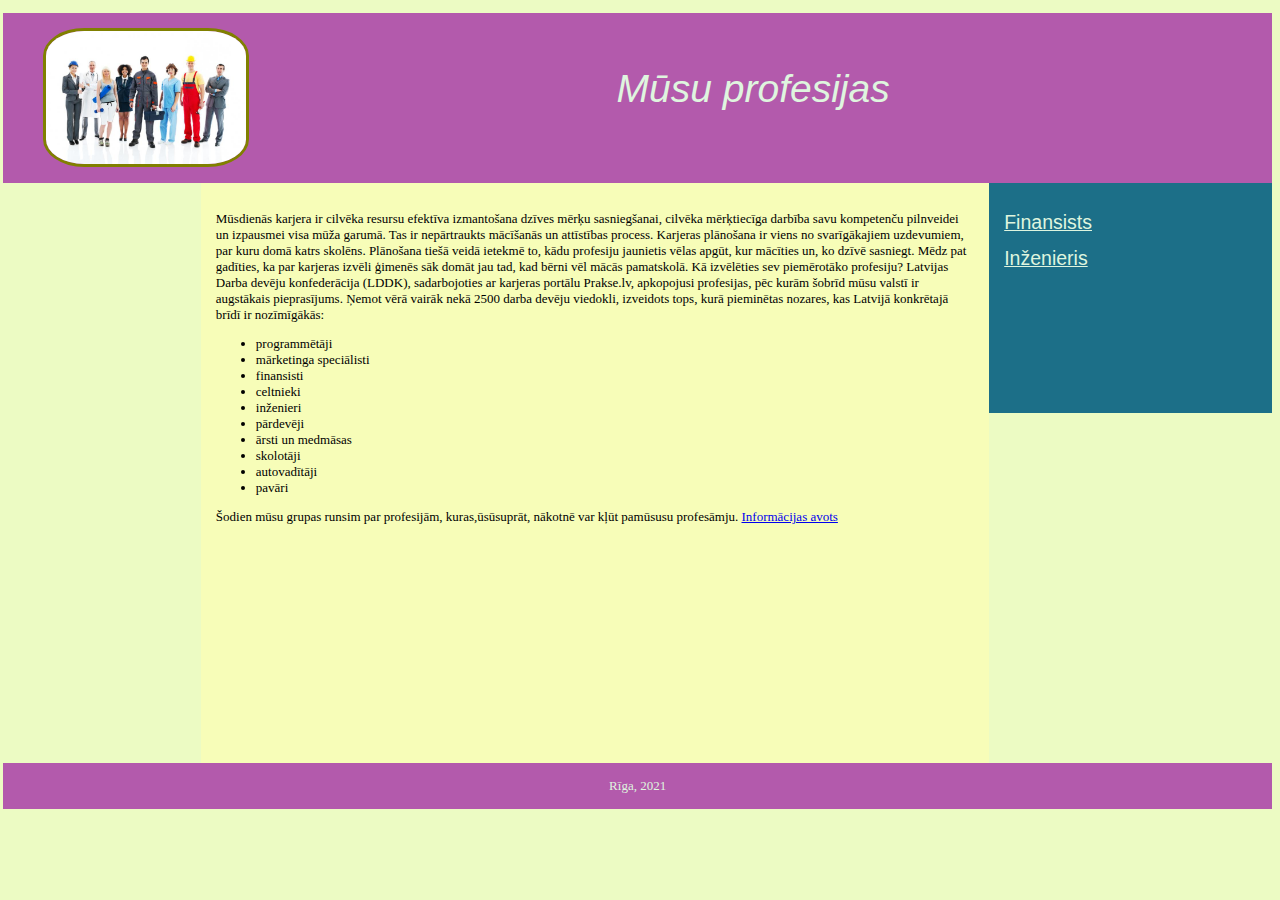
<file: index.html>
<!-- Mājas lapas dizains. Оформление сайта:background-color- цвет фона, font- шрифт... 
https://www.w3schools.com/html/default.asp-->
<!DOCTYPE html>
<html>
  <head>
    <meta charset="utf-8">
    <meta name="viewport" content="width=device-width">
    <title>repl.it</title>
    <link href="style.css" rel="stylesheet" type="text/css" />
  

<script>
function krasa1(){
  document.getElementById('menu').style.background='#6495ED';
}
</script>
<script>
function krasa2(){
  document.getElementById('menu').style.background='#808000';
}

</script>
<script>
function displayDate() {
  document.getElementById("demo").innerHTML = Date();
}
</script>
<script>
function myFunction() {
    document.getElementById("demo").innerHTML="Paragraph changed.";
}

</script>
  </head>
  <body>
    <div class="header">
     <img src="fwe.jpg" width="200px">
     <p>Mūsu profesijas</p>
     
    </div>
    <div id="menu">
<p><a href="finansists.html">Finansists</a></p>
<p><a href="zinansists.html">Inženieris</a></p>
    </div>
    <div id="content">
   <p>Mūsdienās karjera ir cilvēka resursu efektīva izmantošana dzīves mērķu sasniegšanai, cilvēka 
mērķtiecīga darbība savu kompetenču pilnveidei un izpausmei visa mūža garumā. Tas ir nepārtraukts 
mācīšanās un attīstības process.  Karjeras plānošana ir viens no svarīgākajiem uzdevumiem, par kuru  domā katrs skolēns. Plānošana tiešā veidā ietekmē to, kādu profesiju jaunietis vēlas apgūt, kur mācīties un, ko dzīvē sasniegt. Mēdz pat gadīties, ka par karjeras izvēli ģimenēs sāk domāt jau tad, kad bērni vēl mācās pamatskolā. Kā izvēlēties sev piemērotāko profesiju? 
     Latvijas Darba devēju konfederācija (LDDK), sadarbojoties ar karjeras portālu Prakse.lv,  apkopojusi profesijas, pēc kurām šobrīd mūsu valstī ir augstākais pieprasījums. Ņemot vērā vairāk nekā 2500 darba devēju viedokli, izveidots tops, kurā pieminētas nozares, kas Latvijā konkrētajā brīdī ir nozīmīgākās:
   </p>
   <ul>
     <li>programmētāji</li>
     <li>mārketinga speciālisti</li>
     <li>finansisti</li>
     <li>celtnieki</li>
     <li>inženieri</li>
     <li>pārdevēji</li>
     <li>ārsti un medmāsas</li>
     <li>skolotāji</li>
     <li>autovadītāji</li>
     <li>pavāri</li>
   </ul>
   <p>Šodien mūsu grupas runsim par profesijām, kuras,ūsūsuprāt, nākotnē var kļūt pamūsusu profesāmju. </
   <p> <a href="https://www.creamcredit.lv/blog/pieprasitakas-profesijas-latvija" >Informācijas avots</a>  </p>
    </div>
<h2></h2>    <div class="footer"> Rīga, 2021 </div>

    
  </body>
</html>
</file>
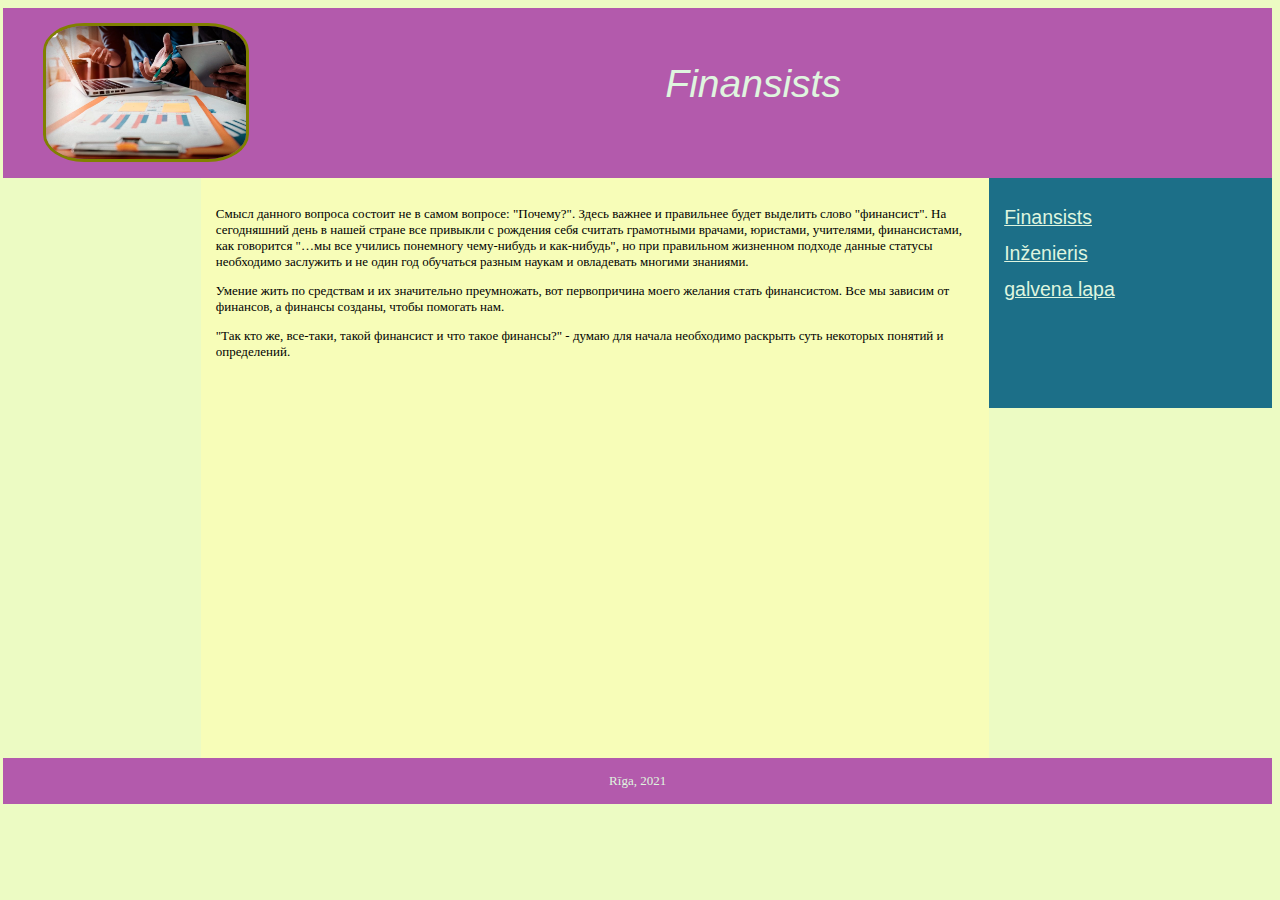
<file: finansists.html>
<html>
  <head>
    <meta charset="utf-8">
    <meta name="viewport" content="width=device-width">
    <title>repl.it</title>
    <link href="style.css" rel="stylesheet" type="text/css" />
  

<script>
function krasa1(){
  document.getElementById('menu').style.background='#6495ED';
}
</script>
<script>
function krasa2(){
  document.getElementById('menu').style.background='#808000';
}

</script>
<script>
function displayDate() {
  document.getElementById("demo").innerHTML = Date();
}
</script>
<script>
function myFunction() {
    document.getElementById("demo").innerHTML="Paragraph changed.";
}

</script>
  </head>
  <body>
    <div class="header">
     <img src="riga2.jpg" width="200px">
     <p>Finansists</p>
     
    </div>
    <div id="menu">
<p><a href="finansists.html">Finansists</a></p>
<p><a href="zinansists.html">Inženieris</a></p>
<p><a href="index.html">galvena lapa</a></p>
    </div>
    <div id="content">
<p>Смысл данного вопроса состоит не в самом вопросе: "Почему?". Здесь важнее и правильнее будет выделить слово "финансист". На сегодняшний день в нашей стране все привыкли с рождения себя считать грамотными врачами, юристами, учителями, финансистами, как говорится "…мы все учились понемногу чему-нибудь и как-нибудь", но при правильном жизненном подходе данные статусы необходимо заслужить и не один год обучаться разным наукам и овладевать многими знаниями.</p>



</p>Умение жить по средствам и их значительно преумножать, вот первопричина моего желания стать финансистом. Все мы зависим от финансов, а финансы созданы, чтобы помогать нам.</p>

</p>"Так кто же, все-таки, такой финансист и что такое финансы?" - думаю для начала необходимо раскрыть суть некоторых понятий и определений. <p>
  </div>
<h2></h2>    <div class="footer"> Rīga, 2021 </div>
</file>
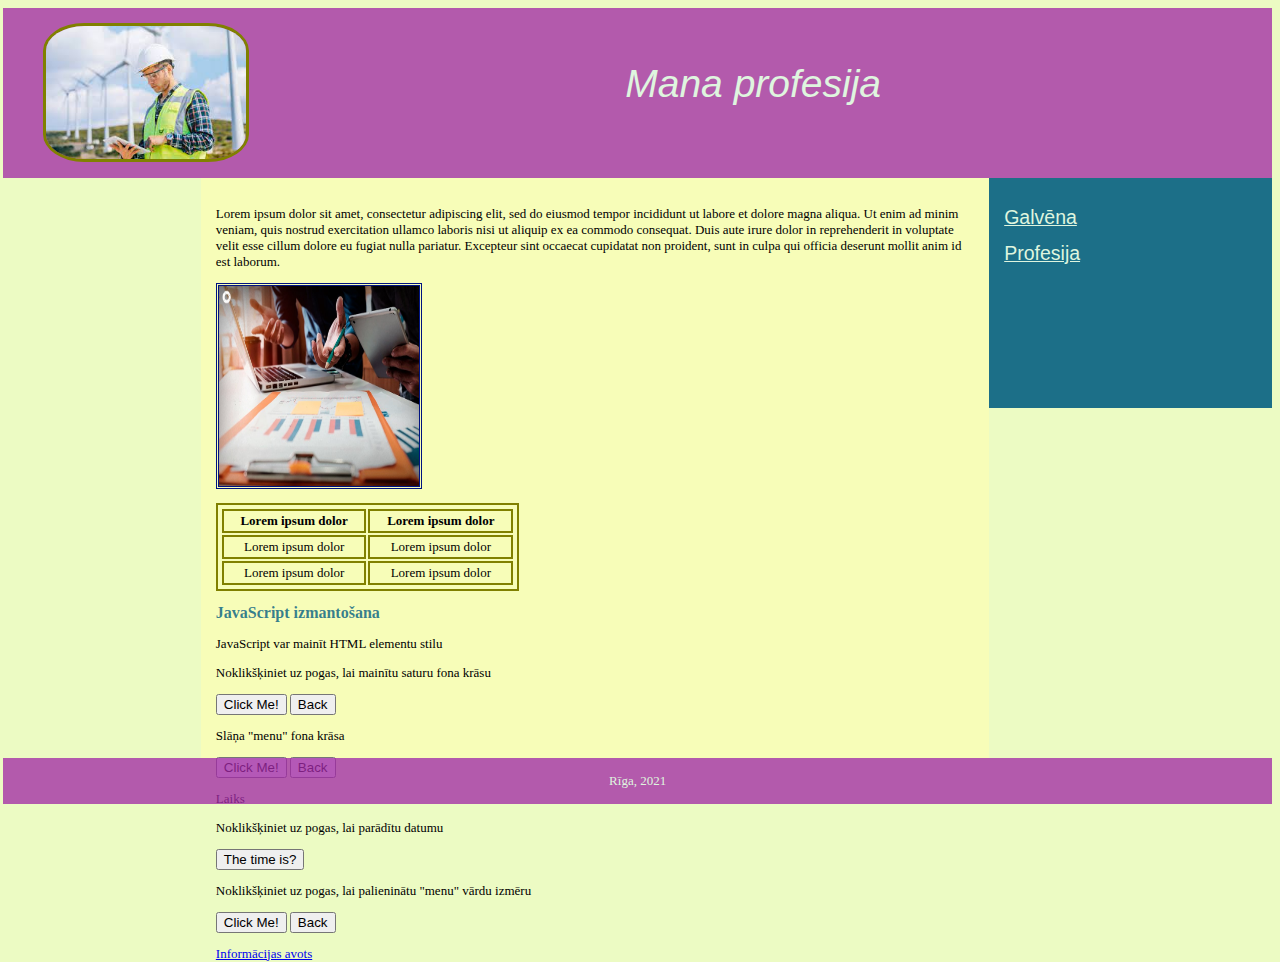
<file: profesija.html>
<!-- Mājas lapas dizains. Оформление сайта:background-color- цвет фона, font- шрифт... 
https://www.w3schools.com/html/default.asp-->
<!DOCTYPE html>
<html>
  <head>
    <meta charset="utf-8">
    <meta name="viewport" content="width=device-width">
    <title>repl.it</title>
    <link href="style.css" rel="stylesheet" type="text/css" />
  

<script>
function krasa1(){
  document.getElementById('menu').style.background='#6495ED';
}
</script>
<script>
function krasa2(){
  document.getElementById('menu').style.background='#808000';
}

</script>
<script>
function displayDate() {
  document.getElementById("demo").innerHTML = Date();
}
</script>
<script>
function myFunction() {
    document.getElementById("demo").innerHTML="Paragraph changed.";
}

</script>
  </head>
  <body>
    <div class="header">
     <img src="riga.jpg" width="200px">
     <p>Mana profesija</p>
     
    </div>
    <div id="menu">

<p><a href="index.html">Galvēna</a></p>
<p><a href="profesija.html">Profesija</a></p>

    </div>
    <div id="content">
   <p> Lorem ipsum dolor sit amet, consectetur adipiscing elit, sed do eiusmod tempor incididunt ut labore et dolore magna aliqua. Ut enim ad minim veniam, quis nostrud exercitation ullamco laboris nisi ut aliquip ex ea commodo consequat. Duis aute irure dolor in reprehenderit in voluptate velit esse cillum dolore eu fugiat nulla pariatur. Excepteur sint occaecat cupidatat non proident, 
sunt in culpa qui officia deserunt mollit anim id est laborum.</p>
<img src="riga2.jpg" width="200px" height="200px">

<table>
  <tr>
    <th> Lorem ipsum dolor </th>
    <th>Lorem ipsum dolor  </th>

  </tr>
  <tr>
    <td> Lorem ipsum dolor </td>
    <td> Lorem ipsum dolor </td>
  </tr>
  <tr>
    <td> Lorem ipsum dolor </td>
    <td> Lorem ipsum dolor </td>
  </tr>
</table>
<!-- JavaScript izmantošana -->
<h2>JavaScript izmantošana</h2>
<p >JavaScript var mainīt HTML elementu stilu</p>
<p>Noklikšķiniet uz pogas, lai mainītu saturu fona krāsu </p>
<button type="button" onclick="document.getElementById('content').style.background='#D3D3D3'">Click Me!</button>
<button type="button" onclick="document.getElementById('content').style.background='#fdfdb1b7'">Back</button>

<p> Slāņa "menu" fona krāsa </p>
<button type="button" onclick="krasa1()">Click Me!</button>
<button type="button" onclick="krasa2()">Back</button>
<p> Laiks</p>
<p>Noklikšķiniet uz pogas, lai parādītu datumu </p>

<button onclick="displayDate()">The time is?</button>
<p id="demo"></p>

<p>Noklikšķiniet uz pogas, lai palieninātu "menu" vārdu izmēru </p>

<button type="button" onclick="document.getElementById('menu').style.fontSize='30px'">Click Me!</button>
<button type="button" onclick="document.getElementById('menu').style.fontSize='18px'">Back</button>

<p> <a href="https://www.profesijupasaule.lv/" >Informācijas avots</a>  </p>
    </div>
    <div class="footer"> Rīga, 2021 </div>

    
  </body>
</html>
</file>
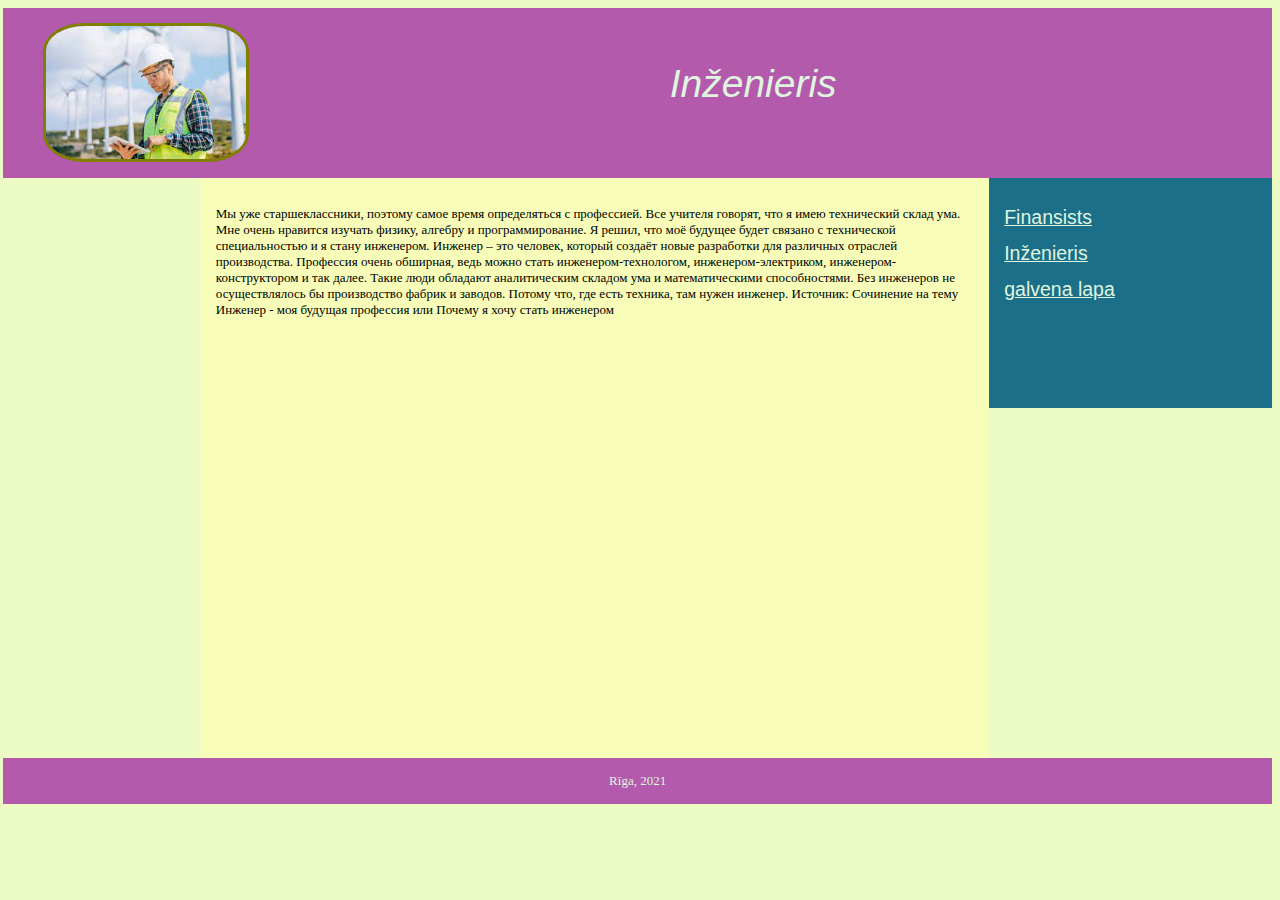
<file: zinansists.html>
<html>
  <head>
    <meta charset="utf-8">
    <meta name="viewport" content="width=device-width">
    <title>repl.it</title>
    <link href="style.css" rel="stylesheet" type="text/css" />
  

<script>
function krasa1(){
  document.getElementById('menu').style.background='#6495ED';
}
</script>
<script>
function krasa2(){
  document.getElementById('menu').style.background='#808000';
}

</script>
<script>
function displayDate() {
  document.getElementById("demo").innerHTML = Date();
}
</script>
<script>
function myFunction() {
    document.getElementById("demo").innerHTML="Paragraph changed.";
}

</script>
  </head>
  <body>
    <div class="header">
     <img src="riga.jpg" width="200px">
     <p>Inženieris</p>
     
    </div>
    <div id="menu">
<p><a href="finansists.html">Finansists</a></p>
<p><a href="zinansists.html">Inženieris</a></p>
<p><a href="index.html">galvena lapa</a></p>
    </div>
    <div id="content">
      <p>Мы уже старшеклассники, поэтому самое время определяться с профессией. Все учителя говорят, что я имею технический склад ума. Мне очень нравится изучать физику, алгебру и программирование. Я решил, что моё будущее будет связано с технической специальностью и я стану инженером.

Инженер – это человек, который создаёт новые разработки для различных отраслей производства. Профессия очень обширная, ведь можно стать инженером-технологом, инженером-электриком, инженером-конструктором и так далее. Такие люди обладают аналитическим складом ума и математическими способностями. Без инженеров не осуществлялось бы производство фабрик и заводов. Потому что, где есть техника, там нужен инженер.

 
Источник: Сочинение на тему Инженер - моя будущая профессия или Почему я хочу стать инженером
   </p>
   </div>
<h2></h2>    <div class="footer"> Rīga, 2021 </div>
</file>
<file: style.css>
/*  Mājas lapas dizains. Оформление сайта:background-color- цвет фона, font- шрифт... 
https://www.w3schools.com/css/default.asp*/
body {
    background-color:rgba(229, 250, 171, 0.712);
    font-family: "Verdana";
    font-size: 13px;
   }
h1 {
    color:#A52A2A;
    font-size:18px;
   }
h2 {
    font-size: 16px;
     color: #005c80c9;
   }
p {
  color: black;
  text-align: left;
}
/*  Mājas lapas dizains. Оформление изображений, округление изображений 
https://www.w3schools.com/css/css3_images.asp */
img{
  border-style: double;
  border-color: #001380;
}
/* Dizains. Оформление изображений, рамки 
https://www.w3schools.com/cssref/sel_class.asp */
/* Dizains. Цвета рамок 
https://www.w3schools.com/css/css_border.asp */
/*  Mājas lapas dizains. Оформление изображений, округление изображений 
https://www.w3schools.com/css/css3_images.asp */
/*  Klases "dotted" un "dashed" noformējums. Оформление классов "dotted" и "dashed"   */
.dotted {
  border-style: dotted;
  border-color: orange;
  border-radius: 50%;
  }
  
.dashed {
  border-style: dashed;
  border-color: green;
  border-radius: 12px;
  }

  /*  Mājas lapas dizains. Оформление изображений, рамки 
https://www.w3schools.com/csSref/sel_id.asp */
/*  ID selektoru "solid" un "ridge" noformējums. Оформление ID селекторов "solid" и "ridge"  */
#solid {
  border: 6px;
  border-style: solid;
  border-color: rgb(9, 153, 236); 
  color:brown;
  }
#ridge {
  border: 6px;
  border-style: ridge;
  border-color: rgb(238, 11, 87); 
  }



div {
   /*float: left;*/
 padding: 15px; 
  float: right;
}

 #menu{
width: 20%;
height:200px;
background-color:#005c80e1;
color:rgb(205, 226, 205);
font-family: Georgia, Arial, Helvetica, sans-serif;


}
 #menu a{
color:rgb(223, 245, 223);
font-size:150%;
 }
#content {
background-color:#fdfdb19c;
width:60%;
height:550px;

}
table, th, td {
  width: 40%;
  border: 2px solid #808000;
  padding: 2px;
  margin-top:10px;
  text-align: center;
}

.footer{
float: center;
background-color:	rgba(161, 42, 165, 0.767);
color:rgb(223, 245, 223);
width:98%;
text-align: center;
}
.header{
float: center;
background:	rgba(161, 42, 165, 0.767);
width:98%;
height:140px;
}
.header p{
color:rgb(223, 245, 223);
text-align: center;
font-style: italic;
font-size:300%;
font-family: Georgia, Arial, Helvetica, sans-serif;
}
/* Attēla noapaļošana
https://www.w3schools.com/css/css3_images.asp */ 
.header img {
border-radius: 20%;
border-style: solid;
border-color: #808000;
float: left;
margin-left: 25px;

}
</file>
